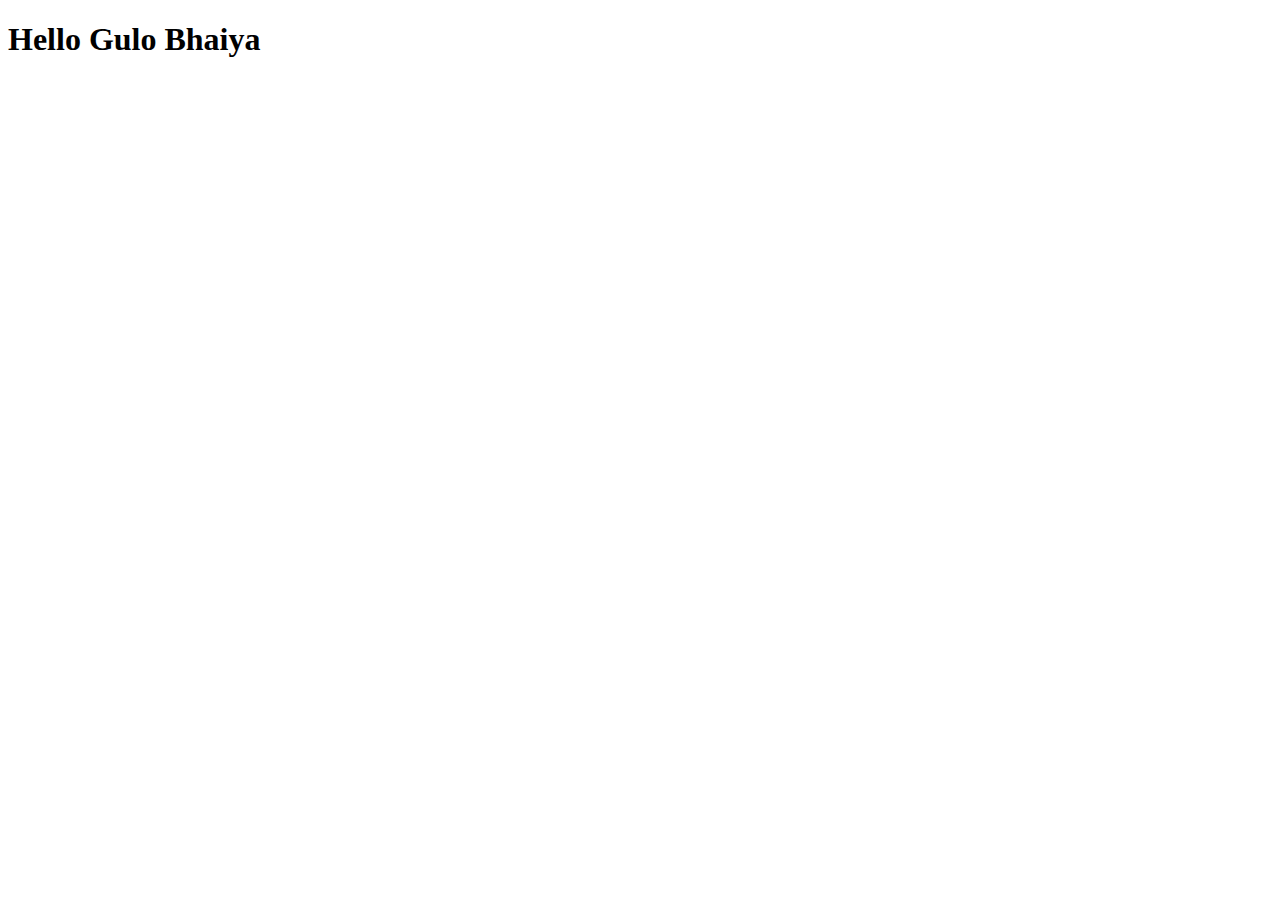
<file: index.html>
<!DOCTYPE html>
<html lang="en">

<head>
  <meta charset="UTF-8">
  <meta name="viewport" content="width=device-width, initial-scale=1.0">
  <title>Document</title>
</head>

<body>
  <h1>Hello Gulo Bhaiya</h1>

</body>

</html>
</file>
